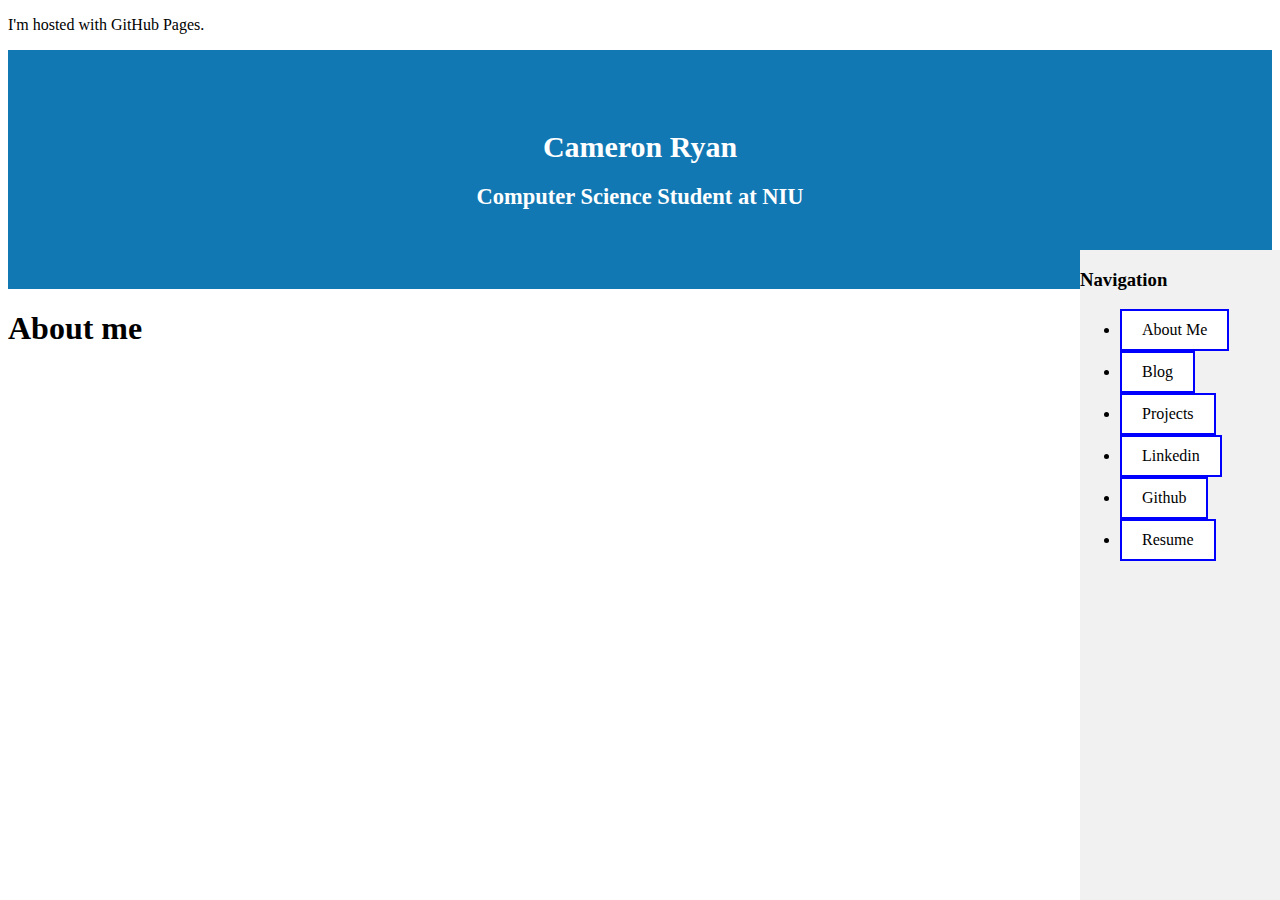
<file: aboutme.html>
<!DOCTYPE html>
<html>
<body>
<head>
    <link rel="stylesheet" href="style.css">
</head>
<p>I'm hosted with GitHub Pages.</p>
<div class="sidebar">
    <h3>Navigation</h3>
    <ul>
        <li><a href="https://cameron456452.github.io/aboutme.html">About Me</a></li>
        <li><a href="https://cameron456452.github.io/blog.html">Blog</a></li>
        <li><a href="https://cameron456452.github.io/projects.html">Projects</a></li>
        <li><a href="https://www.linkedin.com/in/cam-ryan-81954227b/">Linkedin</a></li>
        <li><a href="https://github.com/Cameron456452">Github</a></li>
        <li><a href="Cameron Resume 2025.docx" download>Resume</a></li>   
</div>
</body>
<div class="header">
    <h1>Cameron Ryan</h1>
    <h2>Computer Science Student at NIU</h2>
</div>
<h1>About me</h1>
</html>
</file>
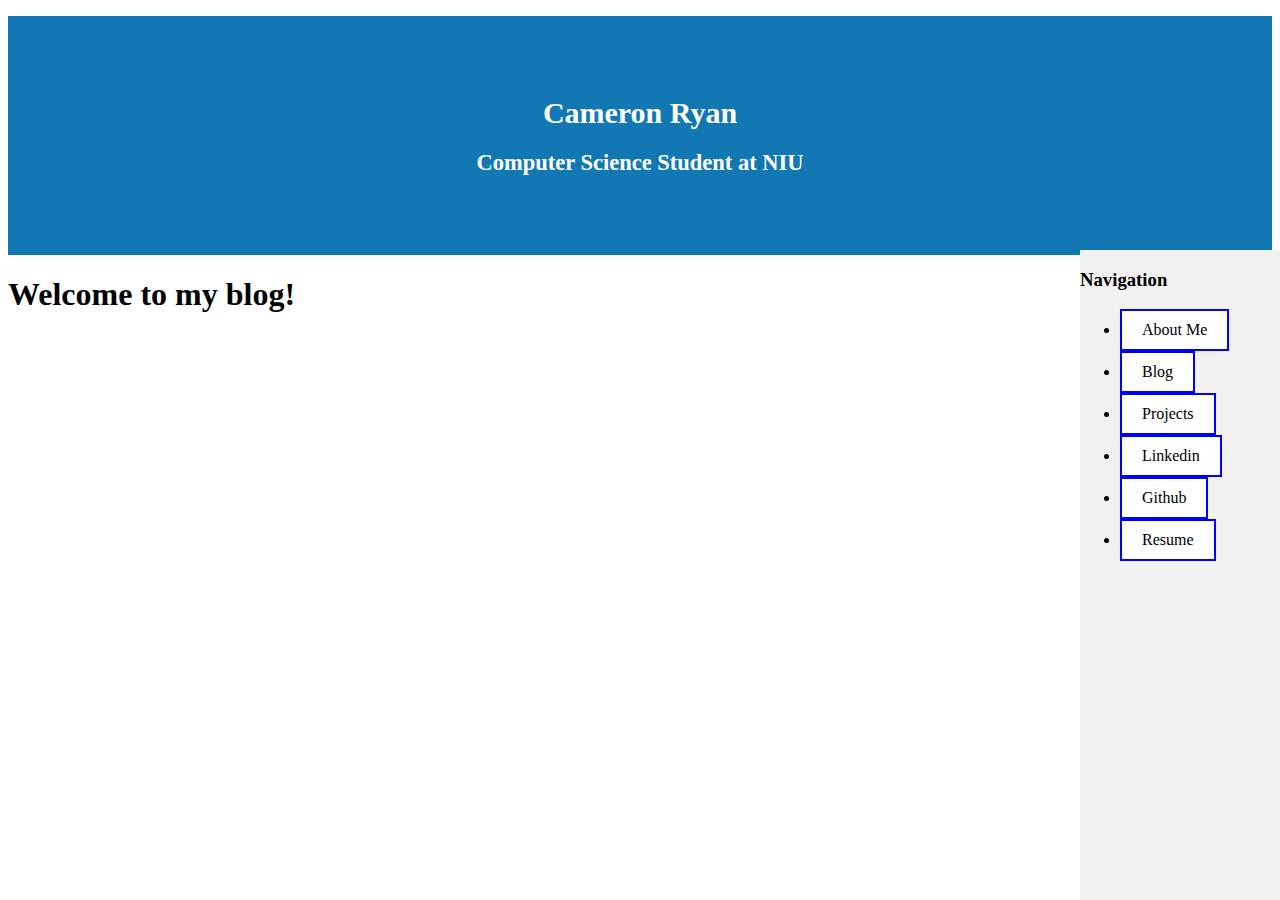
<file: blog.html>
<!DOCTYPE html>
<html>
<head>
    <link rel="stylesheet" href="style.css">
</head>
<body>
<p></p>
<div class="sidebar">
    <h3>Navigation</h3>
    <ul>
        <li><a href="https://cameron456452.github.io/aboutme.html">About Me</a></li>
        <li><a href="https://cameron456452.github.io/blog.html">Blog</a></li>
        <li><a href="https://cameron456452.github.io/projects.html">Projects</a></li>
        <li><a href="https://www.linkedin.com/in/cam-ryan-81954227b/">Linkedin</a></li>
        <li><a href="https://github.com/Cameron456452">Github</a></li>
        <li><a href="Cameron Resume 2025.docx" download>Resume</a></li>   
</div>
</body>
<div class="header">
    <h1>Cameron Ryan</h1>
    <h2>Computer Science Student at NIU</h2>
</div>
<h1>Welcome to my blog!</h1>
</html>
</file>
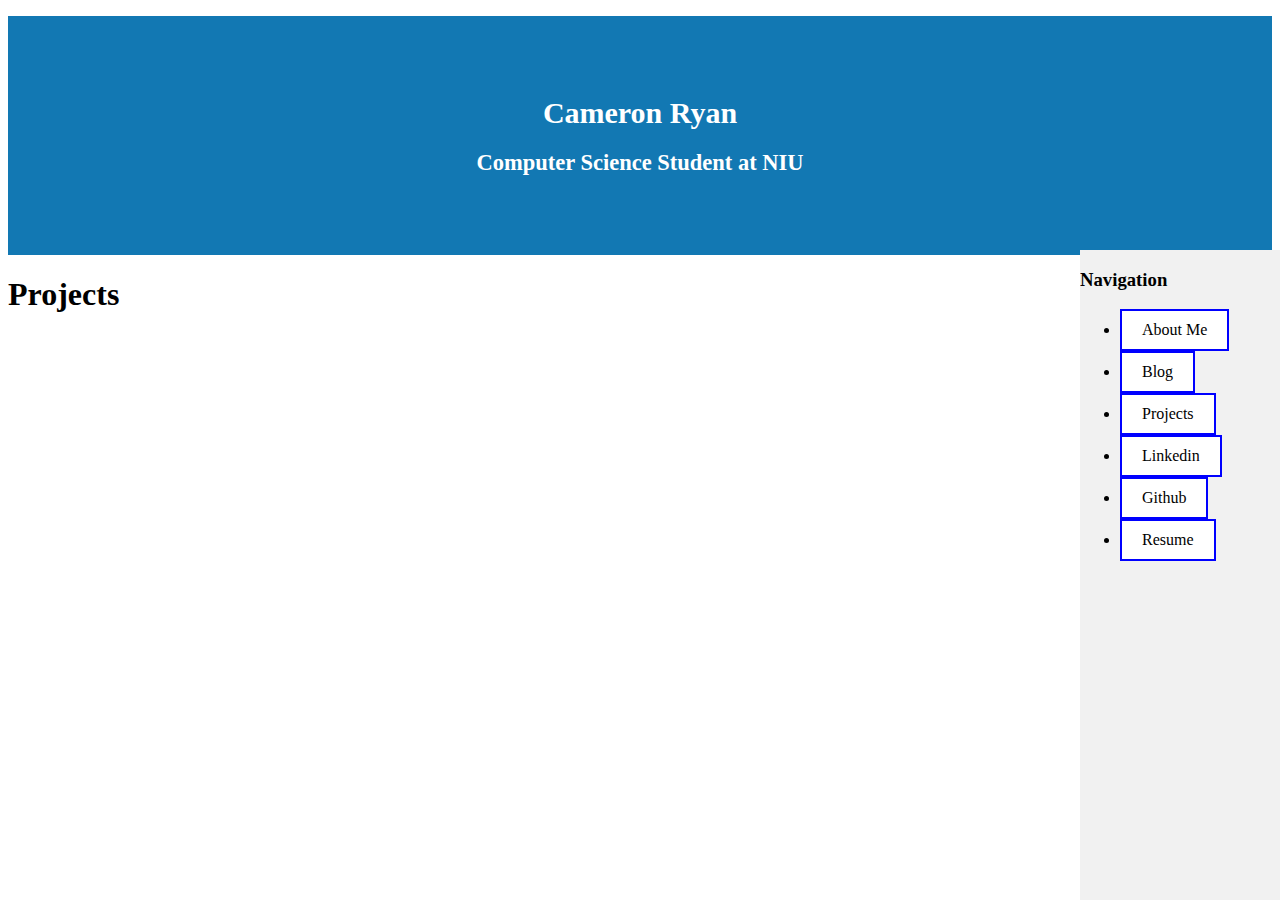
<file: projects.html>
<!DOCTYPE html>
<html>
<head>
    <link rel="stylesheet" href="style.css">
</head>
<body>
<p></p>
<div class="sidebar">
    <h3>Navigation</h3>
    <ul>
        <li><a href="https://cameron456452.github.io/aboutme.html">About Me</a></li>
        <li><a href="https://cameron456452.github.io/blog.html">Blog</a></li>
        <li><a href="https://cameron456452.github.io/projects.html">Projects</a></li>
        <li><a href="https://www.linkedin.com/in/cam-ryan-81954227b/">Linkedin</a></li>
        <li><a href="https://github.com/Cameron456452">Github</a></li>
        <li><a href="Cameron Resume 2025.docx" download>Resume</a></li>   
</div>
</body>
<div class="header">
    <h1>Cameron Ryan</h1>
    <h2>Computer Science Student at NIU</h2>
</div>
<h1>Projects</h1>
</html>
</file>
<file: style.css>
.header {
padding: 60px;
text-align: center;
background: #1278b3;
color: white;
font-size: 15px;
}

.banner {
position: absolute;
top: 0px;
left: 0px; 

margin: 0 auto;
text-align: center;
}

.banner_contents {
width: 1300px;
}

.center {
  position: relative;
  left: 50%;
  transform: translateX(calc(-50% - 100px));
  text-align: center;
}


.top-right {
    position: absolute; /* Takes the div out of the normal flow */
    top: 260px;            /* Positions the div at the top edge */
    right: 20px;         /* Positions the div at the right edge */
  }

a:link, a:visited {
  background-color: white;
  color: black;
  border: 2px solid blue;
  padding: 10px 20px;
  text-align: center;
  text-decoration: none;
  display: inline-block;
}

a:hover, a:active {
  background-color: blue;
  color: white;
}

.sidebar {
  margin: 0;
  padding: 0;
  width: 200px;
  background-color: #f1f1f1;
  position: fixed;
  height: 100%;
  overflow: auto;
  right: 0;
  top: 250px;
}
</file>
